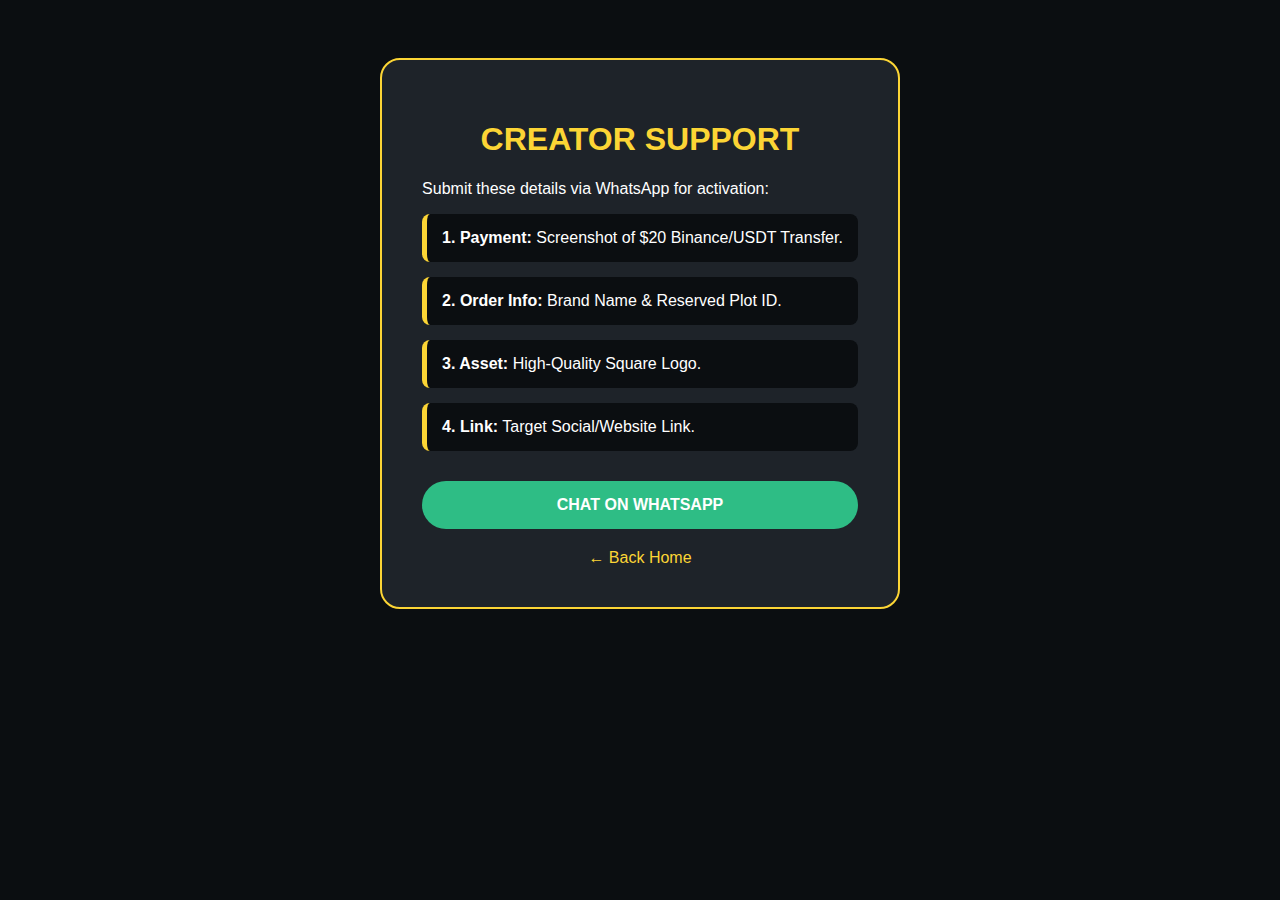
<file: support.html>
<!DOCTYPE html>
<html>
<head>
    <title>SUPPORT | THE GLOBAL CREATOR HOMEPAGE</title>
    <style>
        body { background: #0B0E11; color: #fff; font-family: sans-serif; padding: 50px 20px; text-align: center; }
        .box { background: #1E2329; border: 2px solid #FCD535; padding: 40px; border-radius: 20px; display: inline-block; max-width: 500px; text-align: left; }
        .info-list li { margin: 15px 0; background: #0B0E11; padding: 15px; border-radius: 8px; border-left: 5px solid #FCD535; list-style: none; }
        .btn { background: #2ebd85; color: #fff; padding: 15px 30px; border-radius: 50px; text-decoration: none; font-weight: bold; display: block; text-align: center; margin-top: 30px; }
    </style>
</head>
<body>
    <div class="box">
        <h1 style="color:#FCD535; text-align:center;">CREATOR SUPPORT</h1>
        <p>Submit these details via WhatsApp for activation:</p>
        <div class="info-list">
            <li><strong>1. Payment:</strong> Screenshot of $20 Binance/USDT Transfer.</li>
            <li><strong>2. Order Info:</strong> Brand Name & Reserved Plot ID.</li>
            <li><strong>3. Asset:</strong> High-Quality Square Logo.</li>
            <li><strong>4. Link:</strong> Target Social/Website Link.</li>
        </div>
        <a href="https://wa.me/8801576940717" target="_blank" class="btn">CHAT ON WHATSAPP</a>
        <a href="index.html" style="display:block; text-align:center; margin-top:20px; color:#FCD535; text-decoration:none;">← Back Home</a>
    </div>
</body>
</html>
</file>
